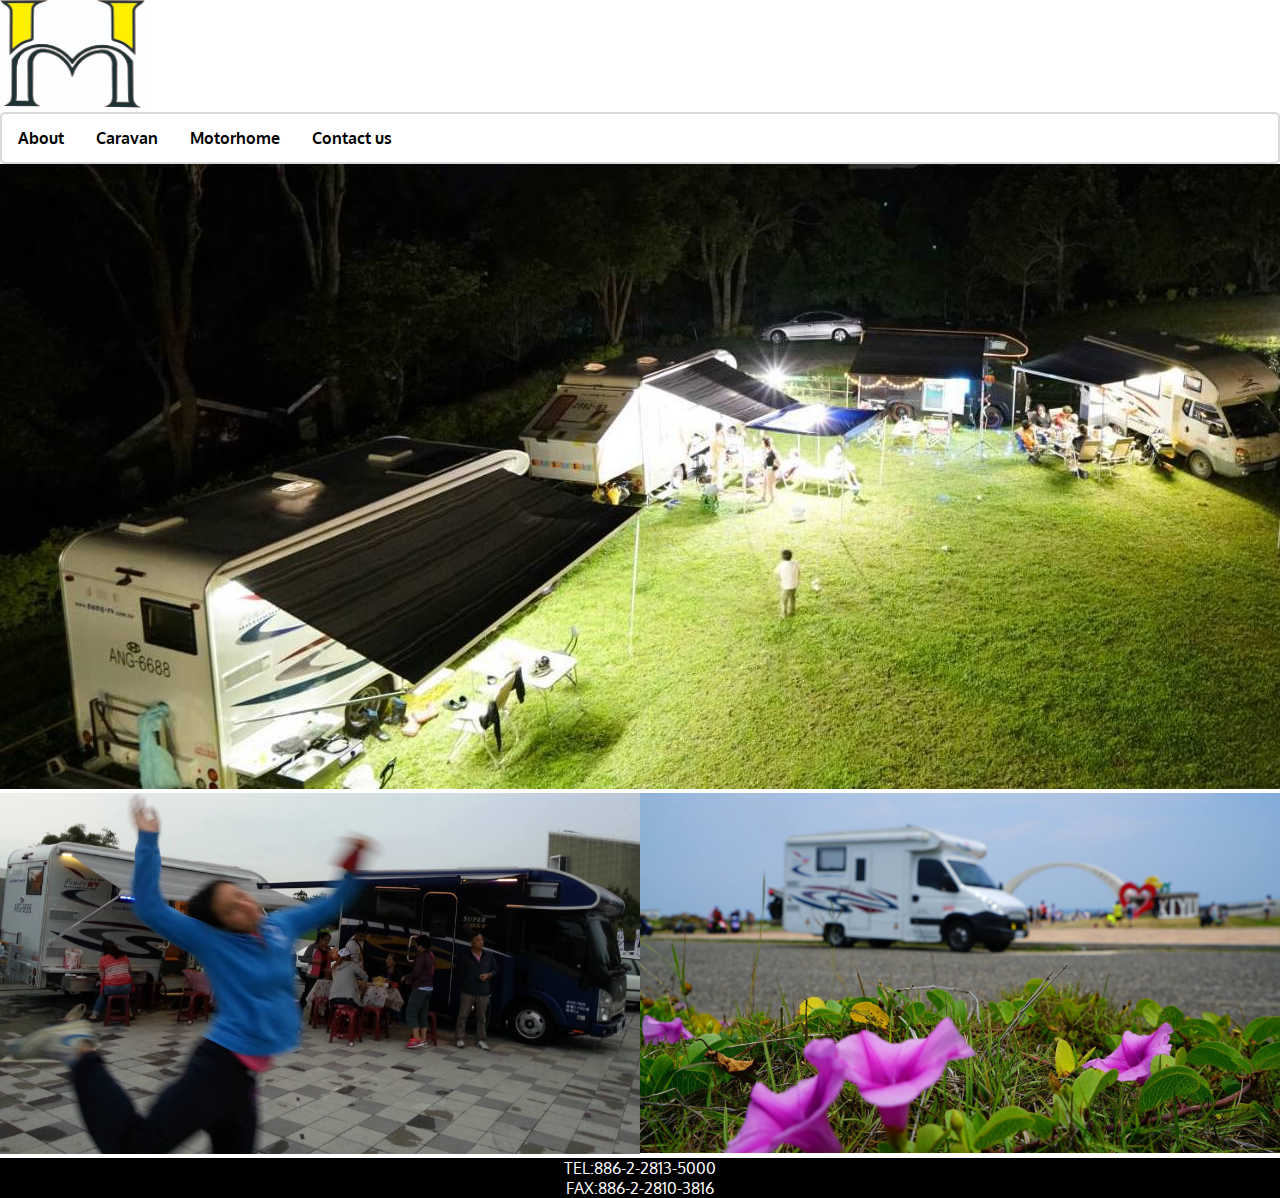
<file: thematic/index.html>
<!DOCTYPE HTML>
<html lang="en-us">
	<head>
		<title> Thematic </title>
		<meta charset="UTF-8">
		<link rel="stylesheet" type="text/css" href="index.css">
	</head>
	<body> 
		<header id="header">
			<div class="container">
				<a href="https://blitzyc.github.io/thematic/"><img src="index/logo.jpg" height="108"></a>
				<nav>
					<div class="navbar"><a href="https://blitzyc.github.io/thematic/about.html">About</a></div>
					<div class="navbar"><a href="https://blitzyc.github.io/thematic/caravan.html">Caravan</a></div>
					<div class="navbar"><a href="https://blitzyc.github.io/thematic/motorhome.html">Motorhome</a></div>
					<div class="navbar"><a href="https://blitzyc.github.io/thematic/contactus.html">Contact us</a></div>
				</nav>
			</div>
		</header>
		<a href="https://www.facebook.com/sunqrv"><img src="index/homepage.jpg"></a>
		<a href="https://blitzyc.github.io/thematic/tripexplorer.html"><img src="index/memories1.jpg" style="width: 50vw"></a>
		<a href="https://blitzyc.github.io/thematic/reccamsite.html"><img src="index/campsite.jpg" style="width: 50vw" align="right"></a>
		<footer>
			TEL:886-2-2813-5000
			</br>
			FAX:886-2-2810-3816
		</footer>
		
	</body>
</html>
	</body>
</html>
</file>
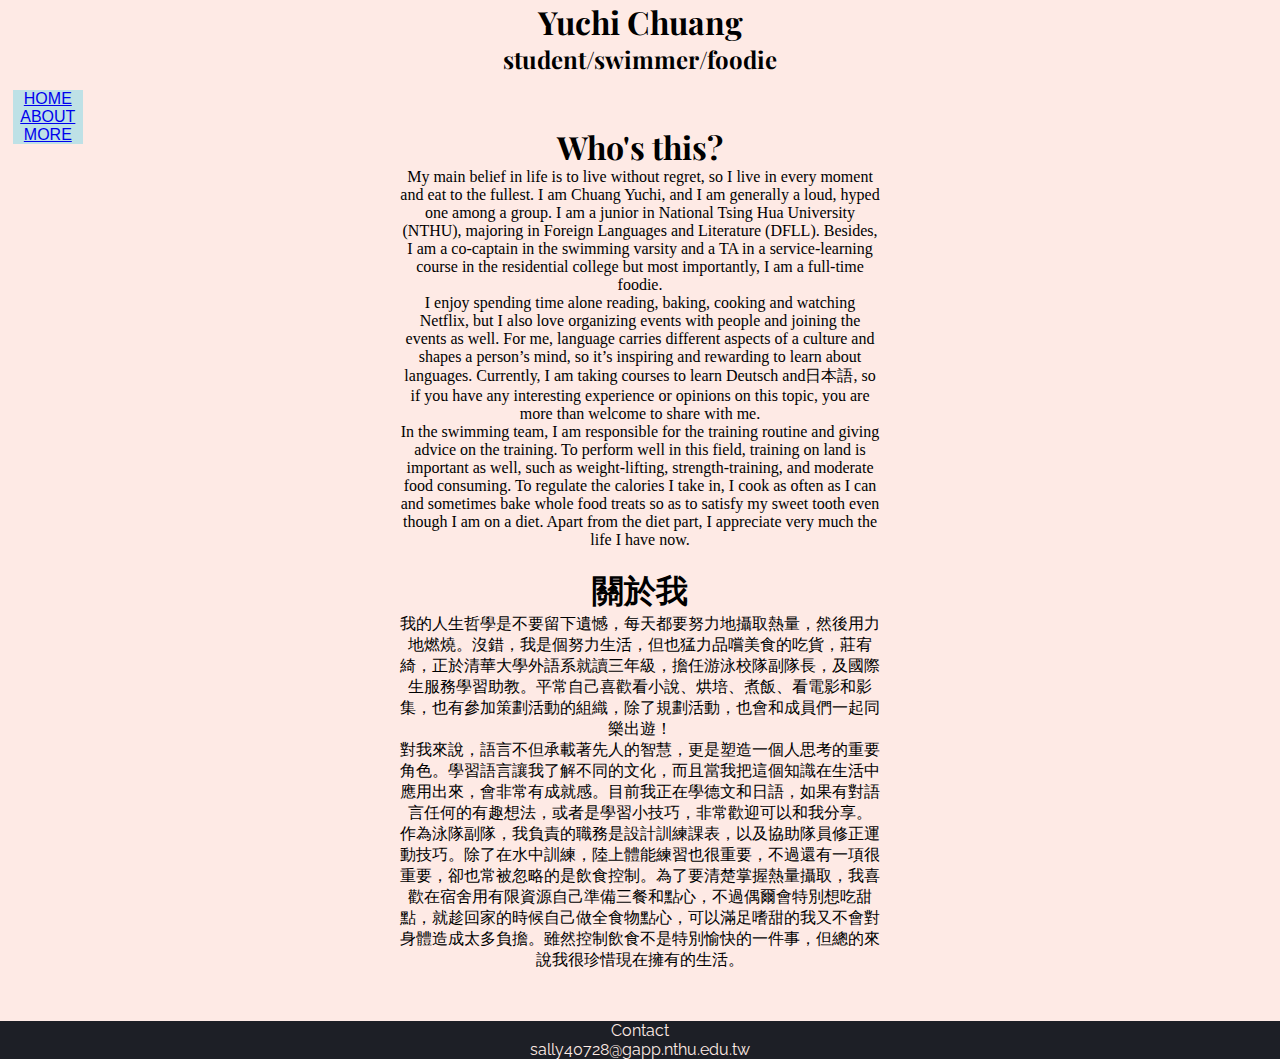
<file: about_en.html>
<!DOCTYPE HTML>
<html lang="en-us;zh-Hant-TW">
	<head>
		<title> Yuchi Who </title>
		<meta charset="UTF-8">
		<link rel="stylesheet" type="text/css" href="index.css">
	</head>
	<body>
		<header id="header">
			<div class="container">
				<h1>Yuchi Chuang <link href="https://fonts.googleapis.com/css2?family=Dosis&family=Josefin+Slab:ital,wght@1,600&display=swap" rel="stylesheet"> </h1>
				<h2>student/swimmer/foodie</h2>
				<nav><!--圓圓的查dropdown nav-->
					<div><a href="https://blitzyc.github.io/">HOME</a></div>
					<div><a href="https://blitzyc.github.io/about_en.html">ABOUT</a></div>
					<div><a href="https://blitzyc.github.io/more.html">MORE</a></div>
					<!--<div>to footerCONTACT</div>-->
				</nav>
			</div>
		</header>
			<!--107000126 YuChi<span lang="zh-Hant-TW">莊宥綺</span>-->
			
		<article>
			<h1>Who's this?</h1>
			<p> <!--可以直接用margin padding去調整旁邊的空白-->
			My main belief in life is to live without regret, so I live in every moment and eat to the fullest. I am Chuang Yuchi, and I am generally a loud, hyped one among a group. I am a junior in National Tsing Hua University (NTHU), majoring in Foreign Languages and Literature (DFLL). Besides, I am a co-captain in the swimming varsity and a TA in a service-learning course in the residential college but most importantly, I am a full-time foodie.
			</p>
			<p>
			I enjoy spending time alone reading, baking, cooking and watching Netflix, but I also love organizing events with people and joining the events as well. For me, language carries different aspects of a culture and shapes a person’s mind, so it’s inspiring and rewarding to learn about languages. Currently, I am taking courses to learn Deutsch and日本語, so if you have any interesting experience or opinions on this topic, you are more than welcome to share with me. 
			</p>
			<p>			
			In the swimming team, I am responsible for the training routine and giving advice on the training. To perform well in this field, training on land is important as well, such as weight-lifting, strength-training, and moderate food consuming. To regulate the calories I take in, I cook as often as I can and sometimes bake whole food treats so as to satisfy my sweet tooth even though I am on a diet. Apart from the diet part, I appreciate very much the life I have now. 
			</p>
			</br>
			<h1>關於我</h1>
			<p>
			我的人生哲學是不要留下遺憾，每天都要努力地攝取熱量，然後用力地燃燒。沒錯，我是個努力生活，但也猛力品嚐美食的吃貨，莊宥綺，正於清華大學外語系就讀三年級，擔任游泳校隊副隊長，及國際生服務學習助教。平常自己喜歡看小說、烘培、煮飯、看電影和影集，也有參加策劃活動的組織，除了規劃活動，也會和成員們一起同樂出遊！
			</p>
			<p>對我來說，語言不但承載著先人的智慧，更是塑造一個人思考的重要角色。學習語言讓我了解不同的文化，而且當我把這個知識在生活中應用出來，會非常有成就感。目前我正在學德文和日語，如果有對語言任何的有趣想法，或者是學習小技巧，非常歡迎可以和我分享。
			</p>
			<p>作為泳隊副隊，我負責的職務是設計訓練課表，以及協助隊員修正運動技巧。除了在水中訓練，陸上體能練習也很重要，不過還有一項很重要，卻也常被忽略的是飲食控制。為了要清楚掌握熱量攝取，我喜歡在宿舍用有限資源自己準備三餐和點心，不過偶爾會特別想吃甜點，就趁回家的時候自己做全食物點心，可以滿足嗜甜的我又不會對身體造成太多負擔。雖然控制飲食不是特別愉快的一件事，但總的來說我很珍惜現在擁有的生活。
			</p>
		</article> 	
		<div class="footer">
			Contact
			</br>
			sally40728@gapp.nthu.edu.tw
		</div>
	</body>
</html>
</file>
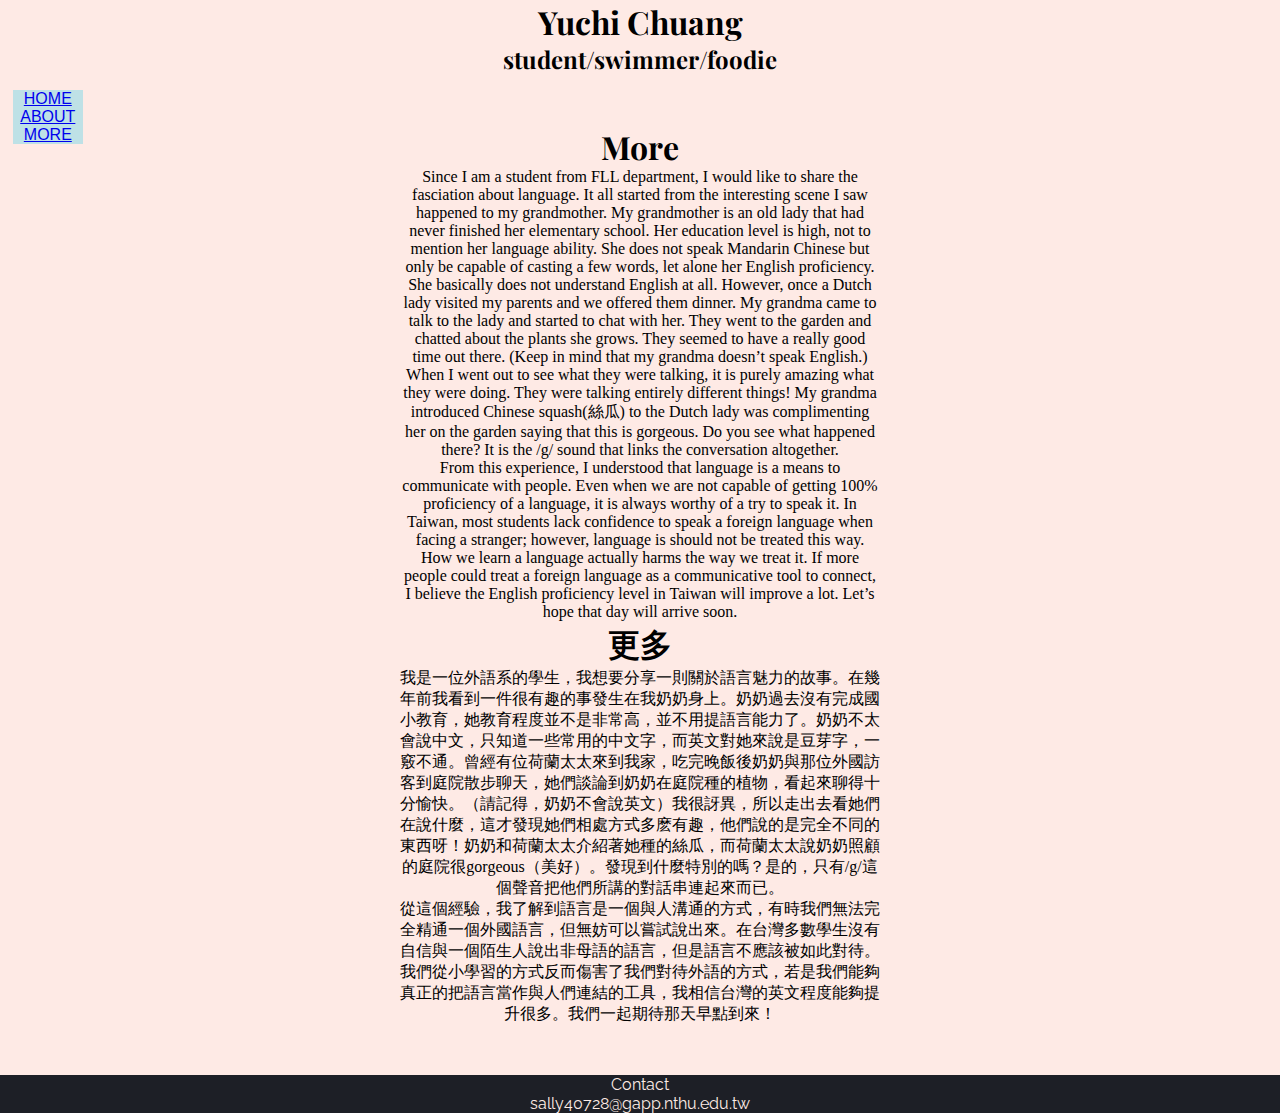
<file: more.html>
<!DOCTYPE HTML>
<html lang="en-us;zh-Hant-TW">
	<head>
		<title> More </title>
		<meta charset="UTF-8">
		<link rel="stylesheet" type="text/css" href="index.css">
	</head>
	<body>
		<header id="header">
			<div class="container">
				<h1>Yuchi Chuang <link href="https://fonts.googleapis.com/css2?family=Dosis&family=Josefin+Slab:ital,wght@1,600&display=swap" rel="stylesheet"> </h1>
				<h2>student/swimmer/foodie</h2>
				<nav>
					<div><a href="https://blitzyc.github.io/">HOME</a></div>
					<div><a href="https://blitzyc.github.io/about_en.html">ABOUT</a></div>
					<div><a href="https://blitzyc.github.io/more.html">MORE</a></div>
				</nav>
			</div>
		</header>
			
		<article>
			<h1>More</h1>
			<p> 
			Since I am a student from FLL department, I would like to share the fasciation about language. It all started from the interesting scene I saw happened to my grandmother. My grandmother is an old lady that had never finished her elementary school. Her education level is high, not to mention her language ability. She does not speak Mandarin Chinese but only be capable of casting a few words, let alone her English proficiency. She basically does not understand English at all. However, once a Dutch lady visited my parents and we offered them dinner. My grandma came to talk to the lady and started to chat with her. They went to the garden and chatted about the plants she grows. They seemed to have a really good time out there. (Keep in mind that my grandma doesn’t speak English.) When I went out to see what they were talking, it is purely amazing what they were doing. They were talking entirely different things! My grandma introduced Chinese squash(絲瓜) to the Dutch lady was complimenting her on the garden saying that this is gorgeous. Do you see what happened there? It is the /g/ sound that links the conversation altogether. </br>
			From this experience, I understood that language is a means to communicate with people. Even when we are not capable of getting 100% proficiency of a language, it is always worthy of a try to speak it. In Taiwan, most students lack confidence to speak a foreign language when facing a stranger; however, language is should not be treated this way. How we learn a language actually harms the way we treat it. If more people could treat a foreign language as a communicative tool to connect, I believe the English proficiency level in Taiwan will improve a lot. Let’s hope that day will arrive soon.</br>
			<h1>更多</h1>
			<p>
			我是一位外語系的學生，我想要分享一則關於語言魅力的故事。在幾年前我看到一件很有趣的事發生在我奶奶身上。奶奶過去沒有完成國小教育，她教育程度並不是非常高，並不用提語言能力了。奶奶不太會說中文，只知道一些常用的中文字，而英文對她來說是豆芽字，一竅不通。曾經有位荷蘭太太來到我家，吃完晚飯後奶奶與那位外國訪客到庭院散步聊天，她們談論到奶奶在庭院種的植物，看起來聊得十分愉快。（請記得，奶奶不會說英文）我很訝異，所以走出去看她們在說什麼，這才發現她們相處方式多麽有趣，他們說的是完全不同的東西呀！奶奶和荷蘭太太介紹著她種的絲瓜，而荷蘭太太說奶奶照顧的庭院很gorgeous（美好）。發現到什麼特別的嗎？是的，只有/g/這個聲音把他們所講的對話串連起來而已。</br>
			從這個經驗，我了解到語言是一個與人溝通的方式，有時我們無法完全精通一個外國語言，但無妨可以嘗試說出來。在台灣多數學生沒有自信與一個陌生人說出非母語的語言，但是語言不應該被如此對待。我們從小學習的方式反而傷害了我們對待外語的方式，若是我們能夠真正的把語言當作與人們連結的工具，我相信台灣的英文程度能夠提升很多。我們一起期待那天早點到來！
			</p>
		</article> 	
		<div class="footer">
			Contact
			</br>
			sally40728@gapp.nthu.edu.tw
		</div>
	</body>
</html>
</file>
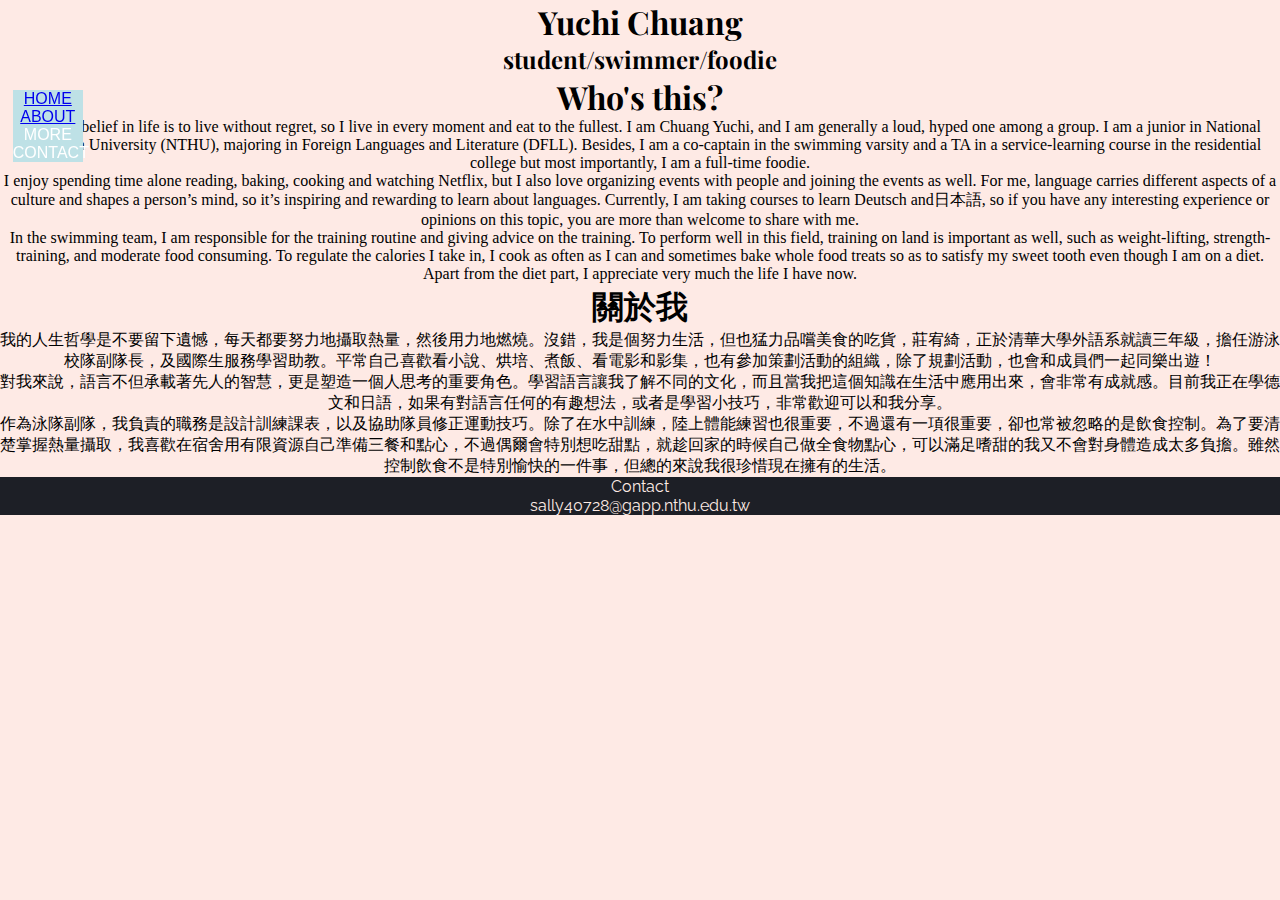
<file: index/about_en.html>
<!DOCTYPE HTML>
<html lang="en-us;zh-Hant-TW">
	<head>
		<title> Yuchi Who </title>
		<meta charset="UTF-8">
		<link rel="stylesheet" type="text/css" href="index.css">
	</head>
	<body>
		<header id="header">
			<div class="container">
				<h1>Yuchi Chuang <link href="https://fonts.googleapis.com/css2?family=Dosis&family=Josefin+Slab:ital,wght@1,600&display=swap" rel="stylesheet"> </h1>
				<h2>student/swimmer/foodie</h2>
				<nav><!--nav是要用排序那個比較好還是div?-->
					<div><a href="file:///Users/yuchichuang/Desktop/juniorfall/webdesign/blitzyc.github.io/index/index.html">HOME</a></div>
					<div><a href="file:///Users/yuchichuang/Desktop/juniorfall/webdesign/blitzyc.github.io/index/about_en.html">ABOUT</a></div>
					<div><!-- link to the thematic site<div></div>-->MORE</div>
					<div><!--to footer-->CONTACT</div>
				</nav>
			</div>
		</header>
			<!--107000126 YuChi<span lang="zh-Hant-TW">莊宥綺</span>-->
			
		<article>
			<h1>Who's this?</h1>
			<p>
			My main belief in life is to live without regret, so I live in every moment and eat to the fullest. I am Chuang Yuchi, and I am generally a loud, hyped one among a group. I am a junior in National Tsing Hua University (NTHU), majoring in Foreign Languages and Literature (DFLL). Besides, I am a co-captain in the swimming varsity and a TA in a service-learning course in the residential college but most importantly, I am a full-time foodie.
			</p>
			<p>
			I enjoy spending time alone reading, baking, cooking and watching Netflix, but I also love organizing events with people and joining the events as well. For me, language carries different aspects of a culture and shapes a person’s mind, so it’s inspiring and rewarding to learn about languages. Currently, I am taking courses to learn Deutsch and日本語, so if you have any interesting experience or opinions on this topic, you are more than welcome to share with me. 
			</p>
			<p>			
			In the swimming team, I am responsible for the training routine and giving advice on the training. To perform well in this field, training on land is important as well, such as weight-lifting, strength-training, and moderate food consuming. To regulate the calories I take in, I cook as often as I can and sometimes bake whole food treats so as to satisfy my sweet tooth even though I am on a diet. Apart from the diet part, I appreciate very much the life I have now. 
			</p>
			<h1>關於我</h1>
			<p>
			我的人生哲學是不要留下遺憾，每天都要努力地攝取熱量，然後用力地燃燒。沒錯，我是個努力生活，但也猛力品嚐美食的吃貨，莊宥綺，正於清華大學外語系就讀三年級，擔任游泳校隊副隊長，及國際生服務學習助教。平常自己喜歡看小說、烘培、煮飯、看電影和影集，也有參加策劃活動的組織，除了規劃活動，也會和成員們一起同樂出遊！
			</p>
			<p>對我來說，語言不但承載著先人的智慧，更是塑造一個人思考的重要角色。學習語言讓我了解不同的文化，而且當我把這個知識在生活中應用出來，會非常有成就感。目前我正在學德文和日語，如果有對語言任何的有趣想法，或者是學習小技巧，非常歡迎可以和我分享。
			</p>
			<p>作為泳隊副隊，我負責的職務是設計訓練課表，以及協助隊員修正運動技巧。除了在水中訓練，陸上體能練習也很重要，不過還有一項很重要，卻也常被忽略的是飲食控制。為了要清楚掌握熱量攝取，我喜歡在宿舍用有限資源自己準備三餐和點心，不過偶爾會特別想吃甜點，就趁回家的時候自己做全食物點心，可以滿足嗜甜的我又不會對身體造成太多負擔。雖然控制飲食不是特別愉快的一件事，但總的來說我很珍惜現在擁有的生活。
			</p>
		</article> 	
		<div class="footer">
			Contact
			</br>
			sally40728@gapp.nthu.edu.tw
		</div>
	</body>
</html>
</file>
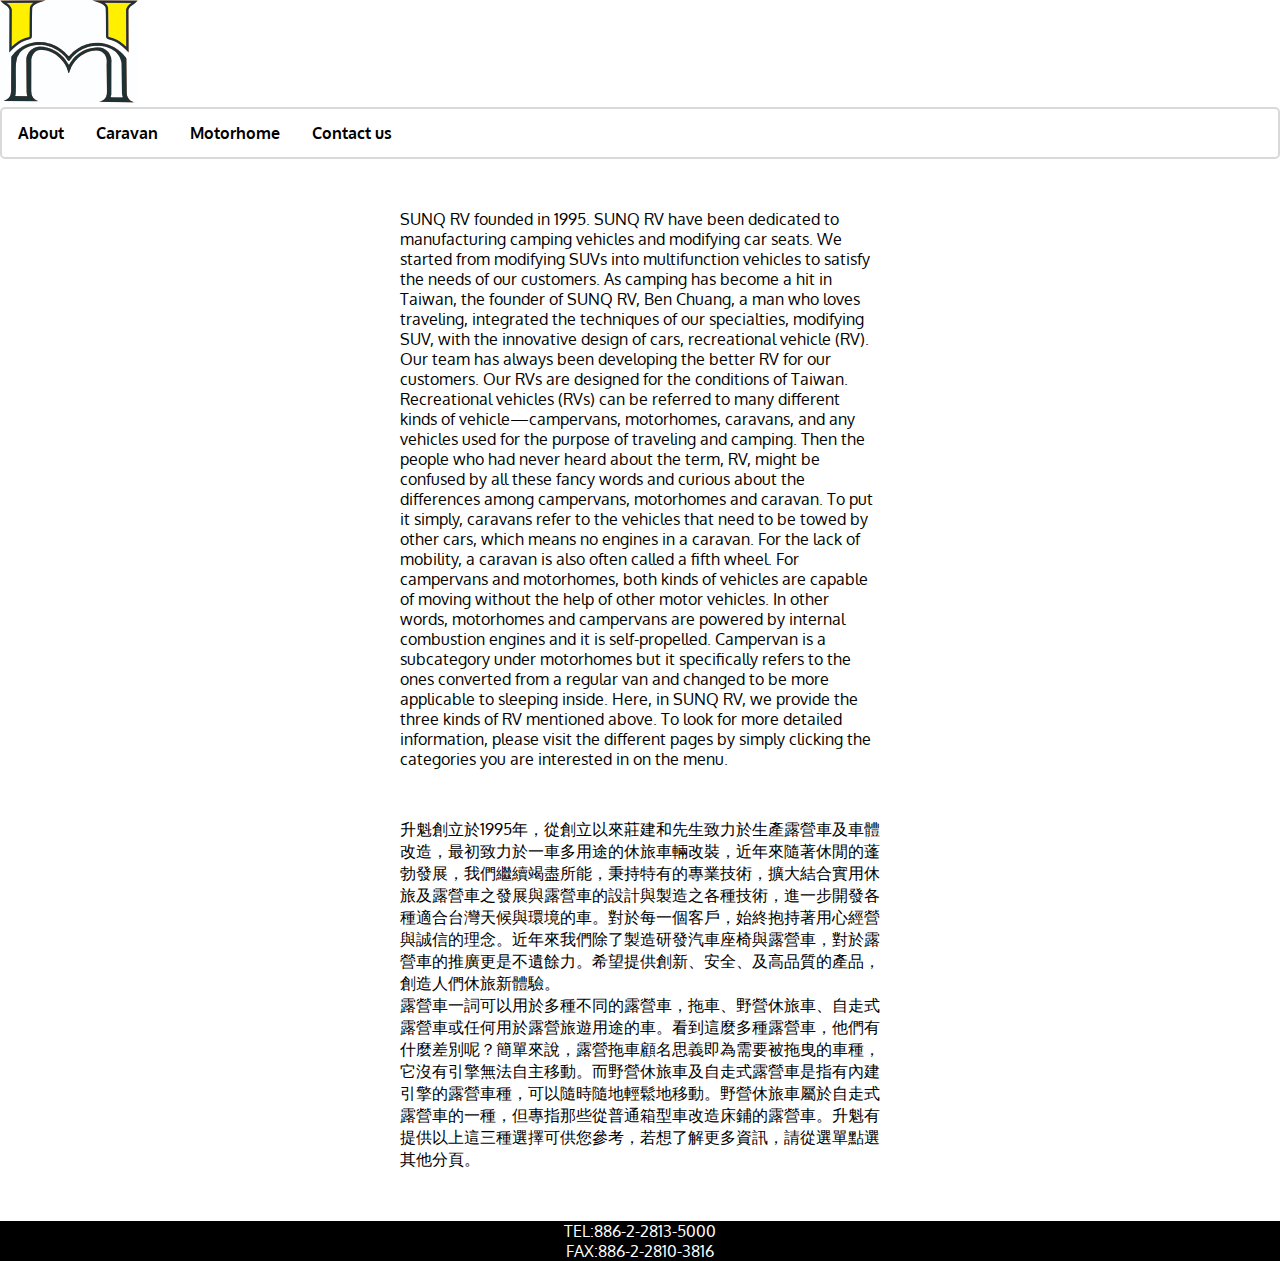
<file: thematic/about.html>
<!DOCTYPE HTML>
<html lang="en-us">
	<head>
		<title> About us </title>
		<meta charset="UTF-8">
		<link rel="stylesheet" type="text/css" href="index.css">
	</head>
	<body> 
		<header id="header">
			<div class="container">
				<a href="https://blitzyc.github.io/thematic/"><img src="index/logo.jpg"></a>
				<nav>
					<div class="navbar"><a href="https://blitzyc.github.io/thematic/about.html">About</a></div>
					<div class="navbar"><a href="https://blitzyc.github.io/thematic/caravan.html">Caravan</a></div>
					<div class="navbar"><a href="https://blitzyc.github.io/thematic/motorhome.html">Motorhome</a></div>
					<div class="navbar"><a href="https://blitzyc.github.io/thematic/contactus.html">Contact us</a></div>
				</nav>
			</div>
		</header>
		<p>
			SUNQ RV founded in 1995. SUNQ RV have been dedicated to manufacturing camping vehicles and modifying car seats. We started from modifying SUVs into multifunction vehicles to satisfy the needs of our customers. As camping has become a hit in Taiwan, the founder of SUNQ RV, Ben Chuang, a man who loves traveling, integrated the techniques of our specialties, modifying SUV, with the innovative design of cars, recreational vehicle (RV). Our team has always been developing the better RV for our customers. Our RVs are designed for the conditions of Taiwan. </br>
			Recreational vehicles (RVs) can be referred to many different kinds of vehicle—campervans, motorhomes, caravans, and any vehicles used for the purpose of traveling and camping. Then the people who had never heard about the term, RV, might be confused by all these fancy words and curious about the differences among campervans, motorhomes and caravan. To put it simply, caravans refer to the vehicles that need to be towed by other cars, which means no engines in a caravan. For the lack of mobility, a caravan is also often called a fifth wheel. For campervans and motorhomes, both kinds of vehicles are capable of moving without the help of other motor vehicles. In other words, motorhomes and campervans are powered by internal combustion engines and it is self-propelled. Campervan is a subcategory under motorhomes but it specifically refers to the ones converted from a regular van and changed to be more applicable to sleeping inside. Here, in SUNQ RV, we provide the three kinds of RV mentioned above. To look for more detailed information, please visit the different pages by simply clicking the categories you are interested in on the menu.</br>
		</p>
		<p>
			升魁創立於1995年，從創立以來莊建和先生致力於生產露營車及車體改造，最初致力於一車多用途的休旅車輛改裝，近年來隨著休閒的蓬勃發展，我們繼續竭盡所能，秉持特有的專業技術，擴大結合實用休旅及露營車之發展與露營車的設計與製造之各種技術，進一步開發各種適合台灣天候與環境的車。對於每一個客戶，始終抱持著用心經營與誠信的理念。近年來我們除了製造研發汽車座椅與露營車，對於露營車的推廣更是不遺餘力。希望提供創新、安全、及高品質的產品，創造人們休旅新體驗。</br>
			露營車一詞可以用於多種不同的露營車，拖車、野營休旅車、自走式露營車或任何用於露營旅遊用途的車。看到這麼多種露營車，他們有什麼差別呢？簡單來說，露營拖車顧名思義即為需要被拖曳的車種，它沒有引擎無法自主移動。而野營休旅車及自走式露營車是指有內建引擎的露營車種，可以隨時隨地輕鬆地移動。野營休旅車屬於自走式露營車的一種，但專指那些從普通箱型車改造床鋪的露營車。升魁有提供以上這三種選擇可供您參考，若想了解更多資訊，請從選單點選其他分頁。</br>
		<footer>
			TEL:886-2-2813-5000
			</br>
			FAX:886-2-2810-3816
		</footer>
	</body>
</html>
	</body>
</html>
</file>
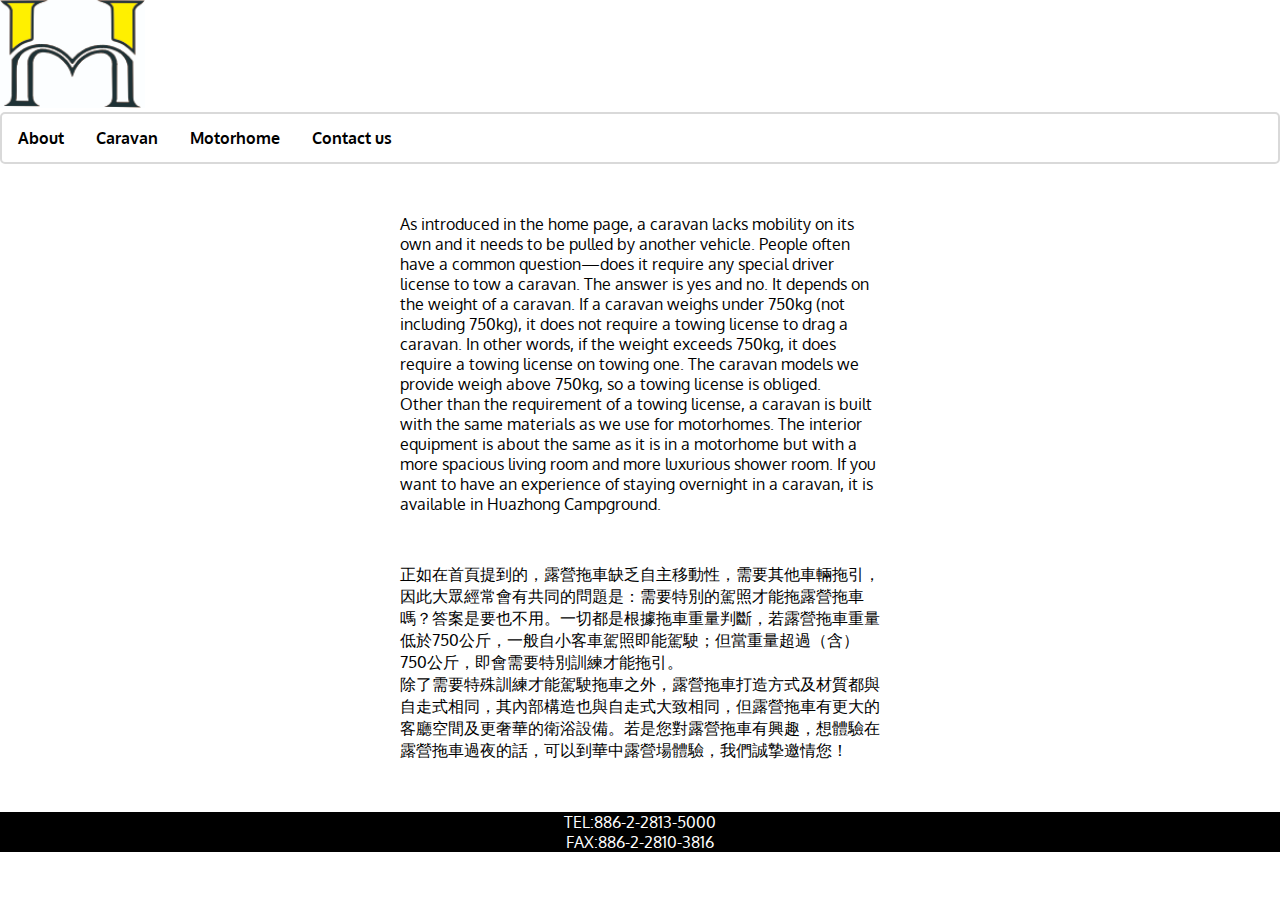
<file: thematic/caravan.html>
<!DOCTYPE HTML>
<html lang="en-us">
	<head>
		<title> Caravan </title>
		<meta charset="UTF-8">
		<link rel="stylesheet" type="text/css" href="index.css">
	</head>
	<body> 
		<header id="header">
			<div class="container">
				<a href="https://blitzyc.github.io/thematic/"><img src="index/logo.jpg" height="108"></a>
				<nav>
					<div class="navbar"><a href="https://blitzyc.github.io/thematic/about.html">About</a></div>
					<div class="navbar"><a href="https://blitzyc.github.io/thematic/caravan.html">Caravan</a></div>
					<div class="navbar"><a href="https://blitzyc.github.io/thematic/motorhome.html">Motorhome</a></div>
					<div class="navbar"><a href="https://blitzyc.github.io/thematic/contactus.html">Contact us</a></div>
				</nav>
			</div>
		</header>
		<p>
		As introduced in the home page, a caravan lacks mobility on its own and it needs to be pulled by another vehicle. People often have a common question—does it require any special driver license to tow a caravan. The answer is yes and no. It depends on the weight of a caravan. If a caravan weighs under 750kg (not including 750kg), it does not require a towing license to drag a caravan. In other words, if the weight exceeds 750kg, it does require a towing license on towing one. The caravan models we provide weigh above 750kg, so a towing license is obliged.</br>
     	Other than the requirement of a towing license, a caravan is built with the same materials as we use for motorhomes. The interior equipment is about the same as it is in a motorhome but with a more spacious living room and more luxurious shower room. If you want to have an experience of staying overnight in a caravan, it is available in Huazhong Campground.
    	 </p>
    	 <p>
    	 正如在首頁提到的，露營拖車缺乏自主移動性，需要其他車輛拖引，因此大眾經常會有共同的問題是：需要特別的駕照才能拖露營拖車嗎？答案是要也不用。一切都是根據拖車重量判斷，若露營拖車重量低於750公斤，一般自小客車駕照即能駕駛；但當重量超過（含）750公斤，即會需要特別訓練才能拖引。</br>
		除了需要特殊訓練才能駕駛拖車之外，露營拖車打造方式及材質都與自走式相同，其內部構造也與自走式大致相同，但露營拖車有更大的客廳空間及更奢華的衛浴設備。若是您對露營拖車有興趣，想體驗在露營拖車過夜的話，可以到華中露營場體驗，我們誠摯邀情您！
		<footer>
			TEL:886-2-2813-5000
			</br>
			FAX:886-2-2810-3816
		</footer>
	</body>
</html>
	</body>
</html>
</file>
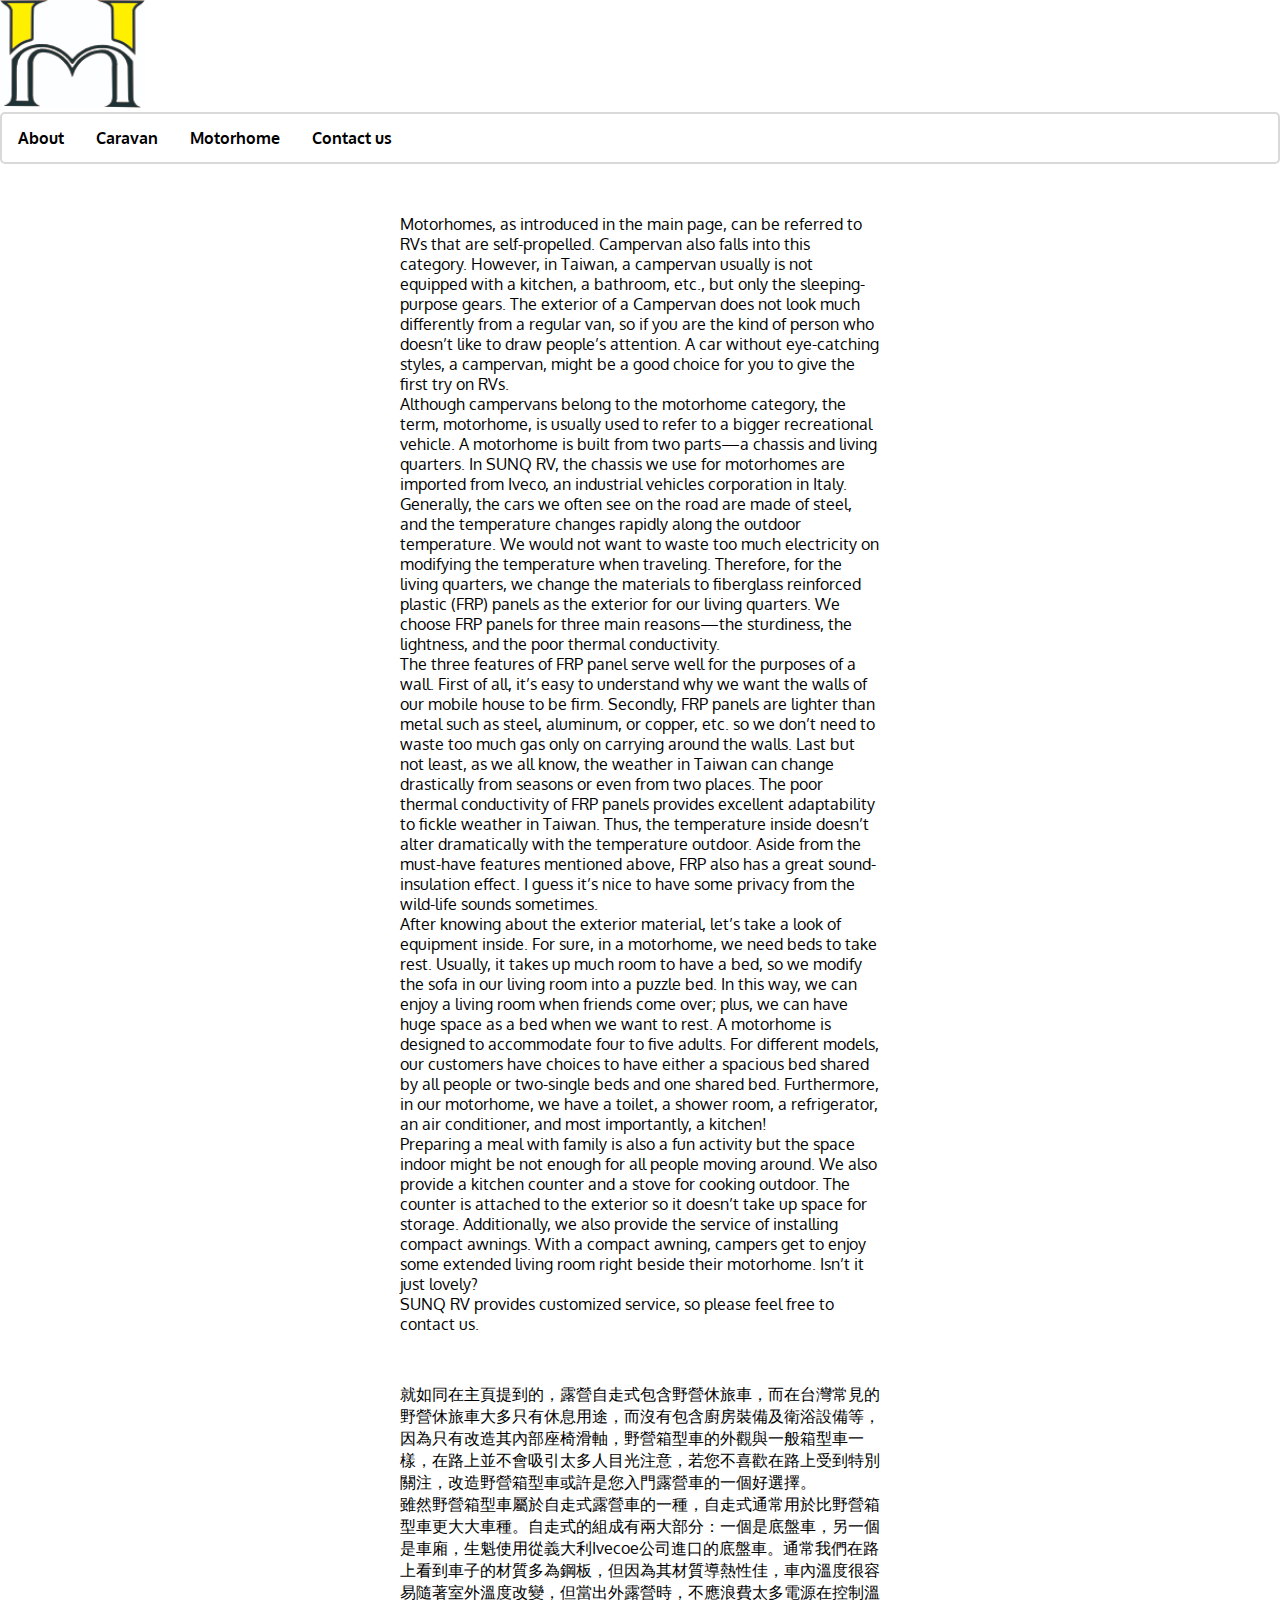
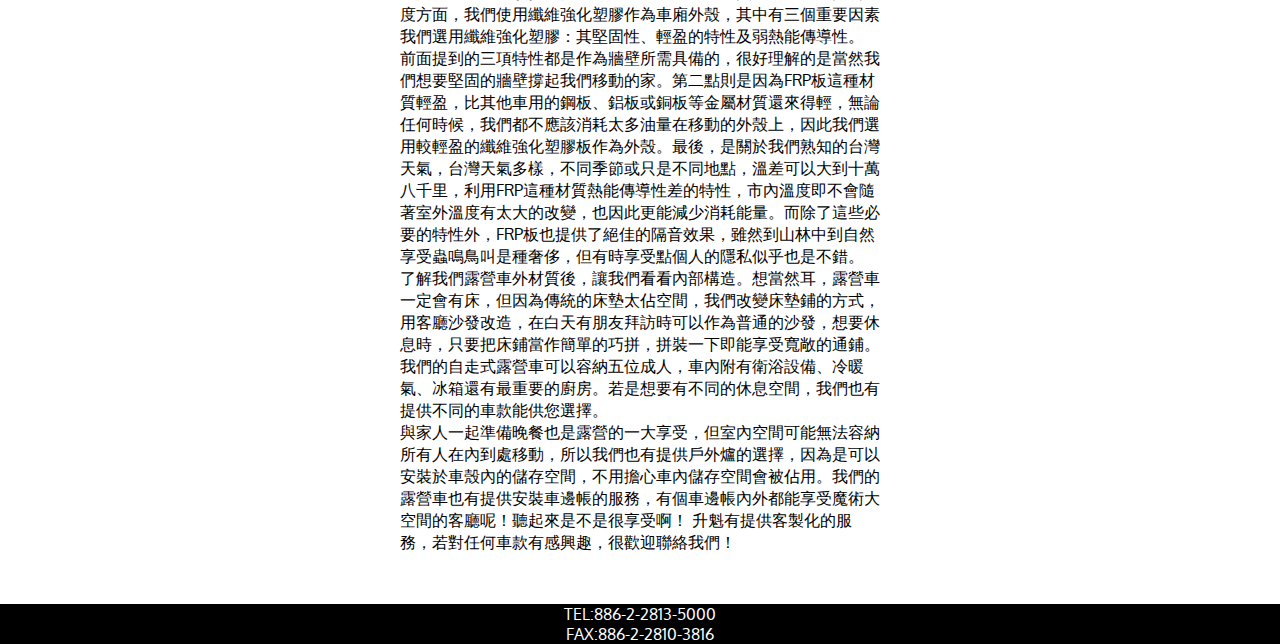
<file: thematic/motorhome.html>
<!DOCTYPE HTML>
<html lang="en-us">
	<head>
		<title> Motorhome </title>
		<meta charset="UTF-8">
		<link rel="stylesheet" type="text/css" href="index.css">
	</head>
	<body> 
		<header id="header">
			<div class="container">
				<a href="https://blitzyc.github.io/thematic/"><img src="index/logo.jpg" height="108"></a>
				<nav>
					<div class="navbar"><a href="https://blitzyc.github.io/thematic/about.html">About</a></div>
					<div class="navbar"><a href="https://blitzyc.github.io/thematic/caravan.html">Caravan</a></div>
					<div class="navbar"><a href="https://blitzyc.github.io/thematic/motorhome.html">Motorhome</a></div>
					<div class="navbar"><a href="https://blitzyc.github.io/thematic/contactus.html">Contact us</a></div>
				</nav>
			</div>
		</header>
		<p>
		Motorhomes, as introduced in the main page, can be referred to RVs that are self-propelled. Campervan also falls into this category. However, in Taiwan, a campervan usually is not equipped with a kitchen, a bathroom, etc., but only the sleeping-purpose gears. The exterior of a Campervan does not look much differently from a regular van, so if you are the kind of person who doesn’t like to draw people’s attention. A car without eye-catching styles, a campervan, might be a good choice for you to give the first try on RVs.</br>
		Although campervans belong to the motorhome category, the term, motorhome, is usually used to refer to a bigger recreational vehicle. A motorhome is built from two parts—a chassis and living quarters. In SUNQ RV, the chassis we use for motorhomes are imported from Iveco, an industrial vehicles corporation in Italy. Generally, the cars we often see on the road are made of steel, and the temperature changes rapidly along the outdoor temperature. We would not want to waste too much electricity on modifying the temperature when traveling. Therefore, for the living quarters, we change the materials to fiberglass reinforced plastic (FRP) panels as the exterior for our living quarters. We choose FRP panels for three main reasons—the sturdiness, the lightness, and the poor thermal conductivity.</br>
		The three features of FRP panel serve well for the purposes of a wall. First of all, it’s easy to understand why we want the walls of our mobile house to be firm. Secondly, FRP panels are lighter than metal such as steel, aluminum, or copper, etc. so we don’t need to waste too much gas only on carrying around the walls. Last but not least, as we all know, the weather in Taiwan can change drastically from seasons or even from two places. The poor thermal conductivity of FRP panels provides excellent adaptability to fickle weather in Taiwan. Thus, the temperature inside doesn’t alter dramatically with the temperature outdoor. Aside from the must-have features mentioned above, FRP also has a great sound-insulation effect. I guess it’s nice to have some privacy from the wild-life sounds sometimes. </br>
		After knowing about the exterior material, let’s take a look of equipment inside. For sure, in a motorhome, we need beds to take rest. Usually, it takes up much room to have a bed, so we modify the sofa in our living room into a puzzle bed. In this way, we can enjoy a living room when friends come over; plus, we can have huge space as a bed when we want to rest. A motorhome is designed to accommodate four to five adults. For different models, our customers have choices to have either a spacious bed shared by all people or two-single beds and one shared bed. Furthermore, in our motorhome, we have a toilet, a shower room, a refrigerator, an air conditioner, and most importantly, a kitchen!</br>
		Preparing a meal with family is also a fun activity but the space indoor might be not enough for all people moving around. We also provide a kitchen counter and a stove for cooking outdoor. The counter is attached to the exterior so it doesn’t take up space for storage. Additionally, we also provide the service of installing compact awnings. With a compact awning, campers get to enjoy some extended living room right beside their motorhome. Isn’t it just lovely? </br>
		SUNQ RV provides customized service, so please feel free to contact us.</br>
		</p>
		<p>
		就如同在主頁提到的，露營自走式包含野營休旅車，而在台灣常見的野營休旅車大多只有休息用途，而沒有包含廚房裝備及衛浴設備等，因為只有改造其內部座椅滑軸，野營箱型車的外觀與一般箱型車一樣，在路上並不會吸引太多人目光注意，若您不喜歡在路上受到特別關注，改造野營箱型車或許是您入門露營車的一個好選擇。</br>
		雖然野營箱型車屬於自走式露營車的一種，自走式通常用於比野營箱型車更大大車種。自走式的組成有兩大部分：一個是底盤車，另一個是車廂，生魁使用從義大利Ivecoe公司進口的底盤車。通常我們在路上看到車子的材質多為鋼板，但因為其材質導熱性佳，車內溫度很容易隨著室外溫度改變，但當出外露營時，不應浪費太多電源在控制溫度方面，我們使用纖維強化塑膠作為車廂外殼，其中有三個重要因素我們選用纖維強化塑膠：其堅固性、輕盈的特性及弱熱能傳導性。</br>
		前面提到的三項特性都是作為牆壁所需具備的，很好理解的是當然我們想要堅固的牆壁撐起我們移動的家。第二點則是因為FRP板這種材質輕盈，比其他車用的鋼板、鋁板或銅板等金屬材質還來得輕，無論任何時候，我們都不應該消耗太多油量在移動的外殼上，因此我們選用較輕盈的纖維強化塑膠板作為外殼。最後，是關於我們熟知的台灣天氣，台灣天氣多樣，不同季節或只是不同地點，溫差可以大到十萬八千里，利用FRP這種材質熱能傳導性差的特性，市內溫度即不會隨著室外溫度有太大的改變，也因此更能減少消耗能量。而除了這些必要的特性外，FRP板也提供了絕佳的隔音效果，雖然到山林中到自然享受蟲鳴鳥叫是種奢侈，但有時享受點個人的隱私似乎也是不錯。</br>
		了解我們露營車外材質後，讓我們看看內部構造。想當然耳，露營車一定會有床，但因為傳統的床墊太佔空間，我們改變床墊鋪的方式，用客廳沙發改造，在白天有朋友拜訪時可以作為普通的沙發，想要休息時，只要把床鋪當作簡單的巧拼，拼裝一下即能享受寬敞的通鋪。我們的自走式露營車可以容納五位成人，車內附有衛浴設備、冷暖氣、冰箱還有最重要的廚房。若是想要有不同的休息空間，我們也有提供不同的車款能供您選擇。</br>
		與家人一起準備晚餐也是露營的一大享受，但室內空間可能無法容納所有人在內到處移動，所以我們也有提供戶外爐的選擇，因為是可以安裝於車殼內的儲存空間，不用擔心車內儲存空間會被佔用。我們的露營車也有提供安裝車邊帳的服務，有個車邊帳內外都能享受魔術大空間的客廳呢！聽起來是不是很享受啊！
		升魁有提供客製化的服務，若對任何車款有感興趣，很歡迎聯絡我們！
		<footer>
			TEL:886-2-2813-5000
			</br>
			FAX:886-2-2810-3816
		</footer>
	</body>
</html>
	</body>
</html>
</file>
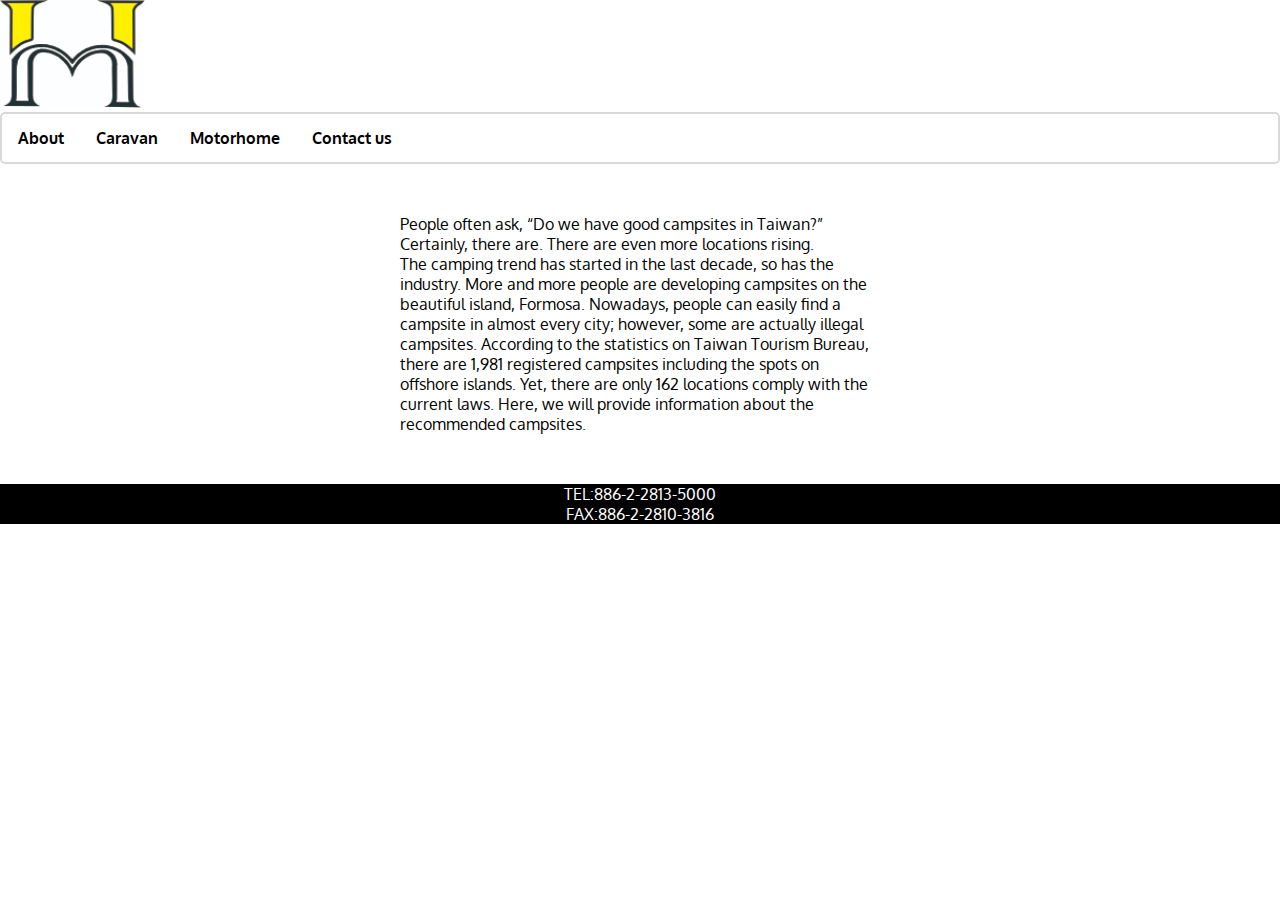
<file: thematic/reccamsite.html>
<!DOCTYPE HTML>
<html lang="en-us">
	<head>
		<title> Campsites </title>
		<meta charset="UTF-8">
		<link rel="stylesheet" type="text/css" href="index.css">
	</head>
	<body> 
		<header id="header">
			<div class="container">
				<a href="https://blitzyc.github.io/thematic/"><img src="index/logo.jpg" height="108"></a>
				<nav>
					<div class="navbar"><a href="https://blitzyc.github.io/thematic/about.html">About</a></div>
					<div class="navbar"><a href="https://blitzyc.github.io/thematic/caravan.html">Caravan</a></div>
					<div class="navbar"><a href="https://blitzyc.github.io/thematic/motorhome.html">Motorhome</a></div>
					<div class="navbar"><a href="https://blitzyc.github.io/thematic/contactus.html">Contact us</a></div>
			</div>
		</header>
		<p>People often ask, “Do we have good campsites in Taiwan?” Certainly, there are. There are even more locations rising. </br>
			The camping trend has started in the last decade, so has the industry. More and more people are developing campsites on the beautiful island, Formosa. Nowadays, people can easily find a campsite in almost every city; however, some are actually illegal campsites. According to the statistics on Taiwan Tourism Bureau, there are 1,981 registered campsites including the spots on offshore islands. Yet, there are only 162 locations comply with the current laws. Here, we will provide information about the recommended campsites.
		</p>
		<p>
		<footer>
			TEL:886-2-2813-5000
			</br>
			FAX:886-2-2810-3816
		</footer>
	</body>
</html>
	</body>
</html>
</file>
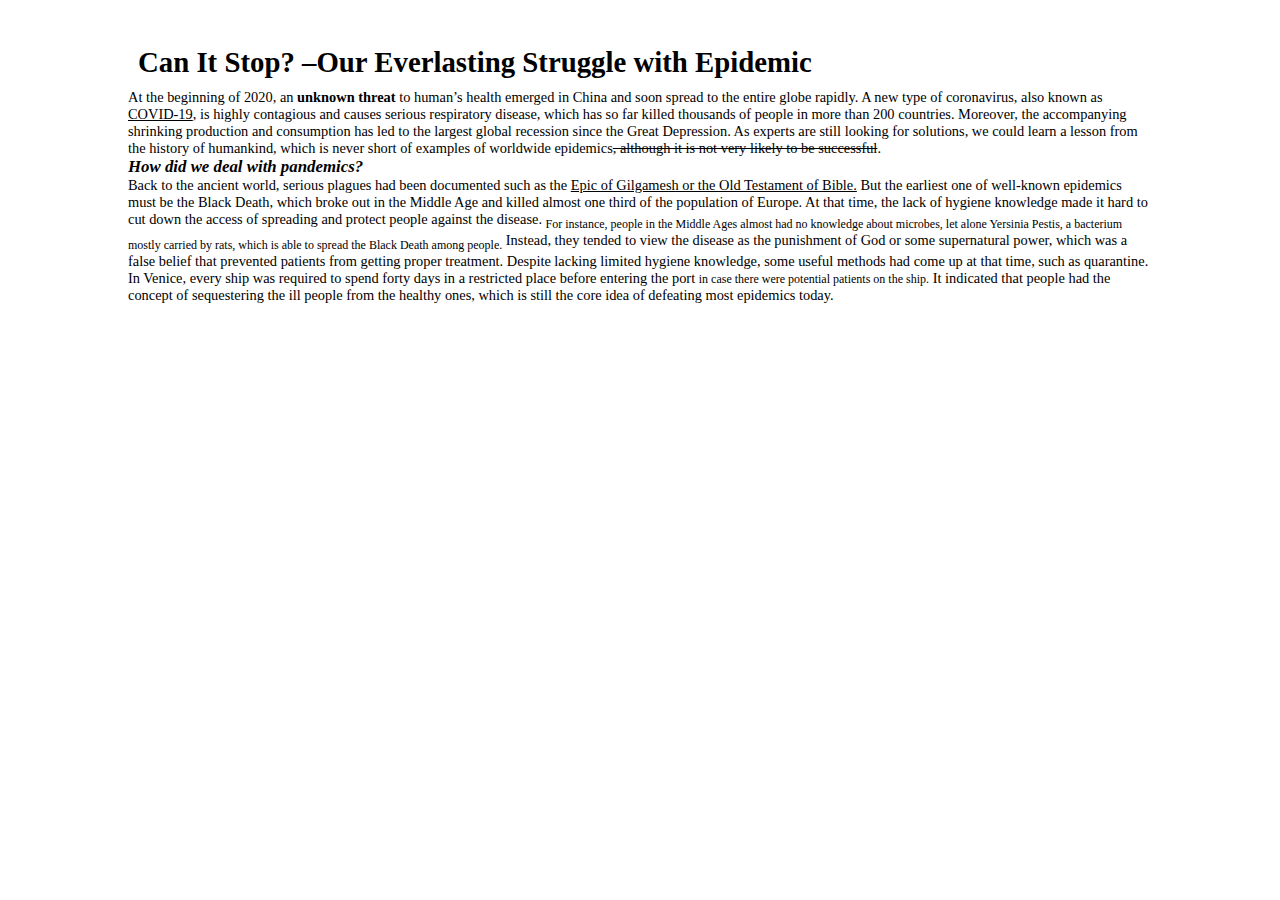
<file: thematic/index/Example 5-3.htm>
<!DOCTYPE html>
<!-- saved from url=(0076)file:///Users/yuchichuang/Desktop/juniorfall/webdesign/examples/5-3/5-3.html -->
<html lang="en"><head><meta http-equiv="Content-Type" content="text/html; charset=UTF-8">
		<title>Example 5-3</title>
		
		<link rel="stylesheet" href="./Example 5-3_files/5-3.css">
		<meta name="viewport" content="width=device-width, initial-scale=1.0">
	</head>
	<body>
		<article>
			<h1>Can It Stop? –Our Everlasting Struggle with Epidemic</h1>
			<section>
			At the beginning of 2020, an <b>unknown threat</b> to human’s health emerged in China
			and soon spread to the entire globe rapidly. A new type of coronavirus, also known as
			<u>COVID-19</u>, is highly contagious and causes serious respiratory disease, which has so
			far killed thousands of people in more than 200 countries. Moreover, the
			accompanying shrinking production and consumption has led to the largest global
			recession since the Great Depression. As experts are still looking for solutions, we
			could learn a lesson from the history of humankind, which is never short of examples
			of worldwide epidemics<s>, although it is not very likely to be successful</s>. 
			</section>
			<section>
				<h3><em>How did we deal with pandemics?</em></h3>
				Back to the ancient world, serious plagues had been documented such as the <u>Epic of
				Gilgamesh or the Old Testament of Bible.</u> But the earliest one of well-known
				epidemics must be the Black Death, which broke out in the Middle Age and killed
				almost one third of the population of Europe. At that time, the lack of hygiene
				knowledge made it hard to cut down the access of spreading and protect people
				against the disease. <sub>For instance, people in the Middle Ages almost had no knowledge about microbes, let alone
				Yersinia Pestis, a bacterium mostly carried by rats, which is able to spread the Black Death among people.</sub> Instead, they
				tended to view the disease as the punishment of God or some supernatural power,
				which was a false belief that prevented patients from getting proper treatment. Despite
				lacking limited hygiene knowledge, some useful methods had come up at that time,
				such as quarantine. In Venice, every ship was required to spend forty days in a
				restricted place before entering the port <small>in case there were potential patients on the ship.</small> It
				indicated that people had the concept of sequestering the ill people from the healthy
				ones, which is still the core idea of defeating most epidemics today. 
			</section>
		</article>
	
</body></html>
</file>
<file: thematic/index.css>
@import url('https://fonts.googleapis.com/css2?family=Oxygen:wght@300;400;700&display=swap');

* {
	margin: 0;
	padding: 0;
	box-sizing: border-box;
	
}

html {
	height: 100%;
	width: 100%;
	overflow-x: hidden;
	overflow-y: auto;
	font-family: 'Oxygen', sans-serif;
}

body {
	height: 100%;
	width: 100%;
	background-color: white;
}

nav {
  list-style-type: none;
  margin: 0;
  padding: 0;
  overflow: hidden;
  background-color: white;
  border: 2px solid #d9d9d9;
  border-radius: 5px;
  font-weight: bold;
}

.navbar {
  float: left;
}

.navbar a {
  display: block;
  color: black;
  text-align: center;
  padding: 14px 16px;
  text-decoration: none;
}

.navbar a:hover {
  color: #043D7A;
}

p {
	display: block;
	text-align: left;
	font-weight: 400;
    margin: 50px 400px;
}

footer {
	background-color: black;
	color: white;
	text-align: center;
}
</file>
<file: index.css>
@import url('https://fonts.googleapis.com/css2?family=Josefin+Slab:ital,wght@1,600&family=Playfair+Display:ital@0;1&family=Raleway:ital,wght@1,300&display=swap');


* {
	margin: 0;
	padding: 0;
	box-sizing: border-box;
	
}

html {
	height: 100%;
	width: 100%;
	overflow-x: hidden;
	overflow-y: auto;
}

body {
	height: 100%;
	width: 100%;
	background-color: #FEEAE5;
}

header {
	text-align: center;
}

h1 {font-family: Playfair Display
}

h2 {font-family: Playfair Display
}

nav {
	position: fixed;
	top: 10vh;
	left: 1vw;
	width: 70px;
	background-color: #BEE1E6;
	color: white;
	box-sizing: border-box;
	text-align: center;
	font-family: sans-serif;
} /*navagation 改成圓形menu icon選單,隨著頁面可以跑,除了首頁最底下要有打開的選單*/

/*why did it get underlined and color-changed after visited, although i set text-doco to be none
a:visited {
	position: fixed;
	top: 10vh;
	left: 1vw;
	width: 70px;
	background-color: #CDDAFD;
	text-decoration: none;
	color: white;
	font-family: sans-serif;
}*/

nav div:hover {
	background-color: white;
	color: #BEE1E6;
}

homenav {
    background-color: grey;
    overflow: hidden;
    position: fixed;
    bottom: 60;
    width: 100%;
}

img {
	width: 100%;
}

.footer {
	background-color: #1D1F26;
	font-family: 'Raleway', sans-serif;
	text-align: center;
	color: #feece5;
}

article {
	text-align: center;
	display: block;
	font-weight: 400;
    margin: 50px 400px;
}
</file>
<file: index/index.css>
@import url('https://fonts.googleapis.com/css2?family=Josefin+Slab:ital,wght@1,600&family=Playfair+Display:ital@0;1&family=Raleway:ital,wght@1,300&display=swap');


* {
	margin: 0;
	padding: 0;
	box-sizing: border-box;
	
}

html {
	height: 100%;
	width: 100%;
	overflow-x: hidden;
	overflow-y: auto;
}

body {
	height: 100%;
	width: 100%;
	background-color: #FEEAE5;
}

header {
	text-align: center;
}

h1 {font-family: Playfair Display
}

h2 {font-family: Playfair Display
}

nav {
	position: fixed;
	top: 10vh;
	left: 1vw;
	width: 70px;
	background-color: #BEE1E6;
	color: white;
	font-family: sans-serif;
} /*navagation 改成圓形menu icon選單,隨著頁面可以跑,除了首頁最底下要有打開的選單*/

/*why did it get underlined and color-changed after visited, although i set text-doco to be none
a:visited {
	position: fixed;
	top: 10vh;
	left: 1vw;
	width: 70px;
	background-color: #CDDAFD;
	text-decoration: none;
	color: white;
	font-family: sans-serif;
}*/

}

nav li {
	padding: 1vh 0;
	text-align: center;
}

nav li:hover {
	background-color: white;
	color: #BEE1E6;
}

.footer {
	background-color: #1D1F26;
	font-family: 'Raleway', sans-serif;
	text-align: center;
	color: #feece5;
}

article {
	text-align: center;
}
</file>
<file: thematic/index/Example 5-3_files/5-3.css>
* {
	margin: 0;
	padding: 0;
	box-sizing: border-box;
}

html {
	height: 100%;
	width: 100%;
	overflow-x: hidden;
}

body {
	height: 100%;
	width : 100%;
	font-size: 2.4vh;/*1.6vh 1.5x--> 2.4vh*/
	font-family: serif;
}

article {
	padding: 4vh 2vw;
}

h1 {
	margin: 10px;
	font-size: 4.8vh;
}

@media only screen and (min-width: 1200px) {
	body {
		font-size: 1.6vh;
	}

	article {
		padding: 4vh 10vw;
	}

	h1 {
		font-size: 3.2vh;
	}
}
</file>
